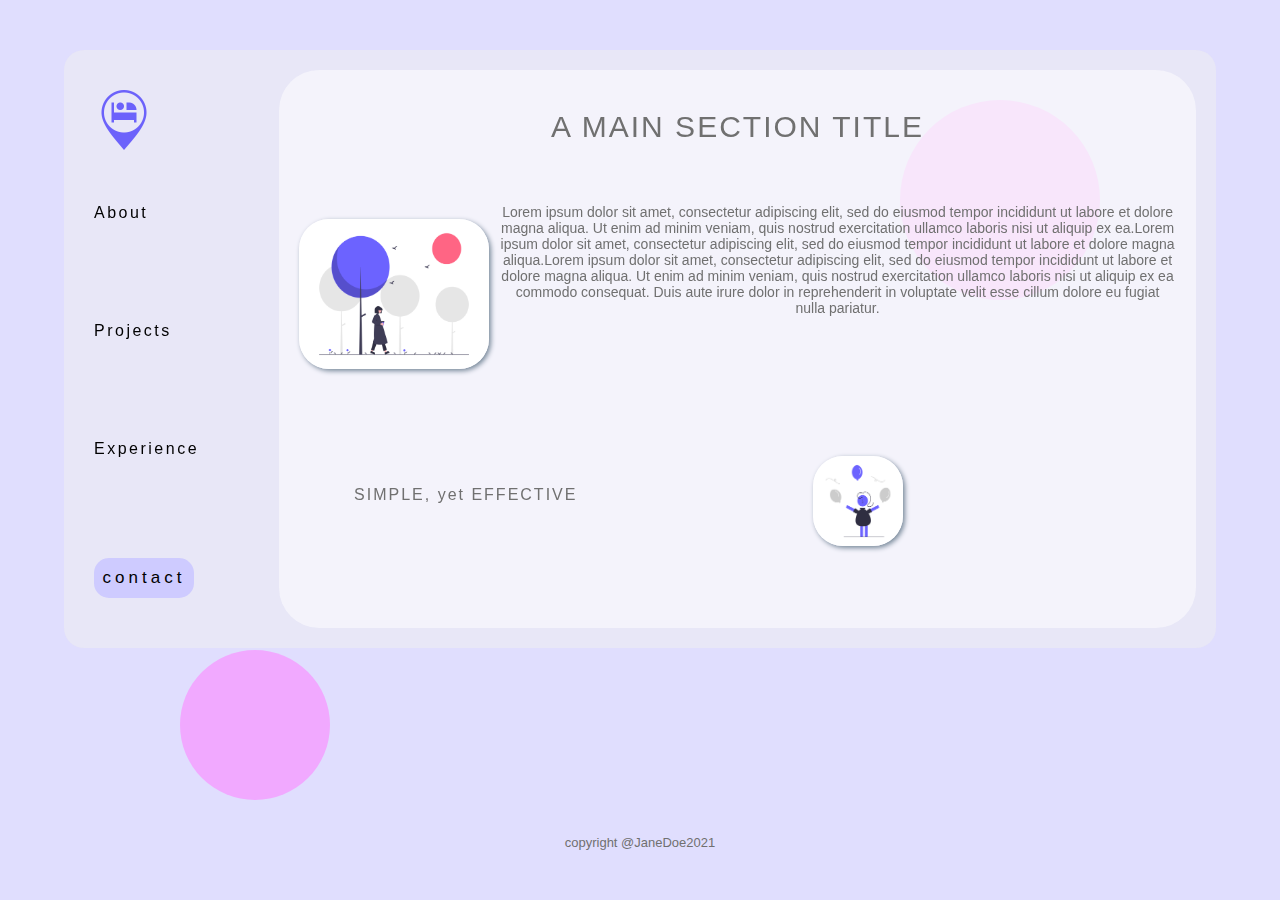
<file: relaxWebsite/index.html>
<!DOCTYPE html>
<html lang="en">
<head>
    <meta charset="UTF-8">
    <meta name="viewport" content="width=device-width, initial-scale=1.0">
    <title>purple theme</title>
    <link rel="stylesheet" href="styles.css">
</head>
<body>
    <div class="circle1"></div>
    <div class="circle2"></div>
    <section class="mobileVersion">
        <div class="hamburger">
            <div class="line1"></div>
            <div class="line2"></div>
            <div class="line3"></div>
        </div>
        <div class="mobile-navigation">
            <nav>
                <ul>
                    <li><a href="#" class="middleUnderline">About</a></li>
                    <li><a href="#" class="middleUnderline">Projects</a></li>
                    <li><a href="#" class="middleUnderline">Experience</a></li>
                    <button onclick="linkToPage()">contact</button>
                </ul>
            </nav>

        </div>
    </section>
    <section class="mainDrop">
        <div class="computer-navigation">
            <img src="images/logo.png" alt="logo" height="60px" width="60px">
            <nav>
                <ul>
                    <li><a href="#" class="middleUnderline">About</a></li>
                    <li><a href="#" class="middleUnderline">Projects</a></li>
                    <li><a href="#" class="middleUnderline">Experience</a></li>
                </ul>
            </nav>
            <button>contact</button>
        </div>
        <div class="pageInformation">
            <h1>a main section title</h1>
                <img class="image1" src="images/outside.png" alt="walking outside">
                <p>Lorem ipsum dolor sit amet, consectetur adipiscing elit, sed do eiusmod tempor incididunt ut labore et dolore magna aliqua. Ut enim ad minim veniam, quis nostrud exercitation ullamco laboris nisi ut aliquip ex ea.Lorem ipsum dolor sit amet, consectetur adipiscing elit, sed do eiusmod tempor incididunt ut labore et dolore magna aliqua.Lorem ipsum dolor sit amet, consectetur adipiscing elit, sed do eiusmod tempor incididunt ut labore et dolore magna aliqua. Ut enim ad minim veniam, quis nostrud exercitation ullamco laboris nisi ut aliquip ex ea commodo consequat. Duis aute irure dolor in reprehenderit in voluptate velit esse cillum dolore eu fugiat nulla pariatur.</p>
            <h3>SIMPLE, yet EFFECTIVE</h3>
            <img class="image2" src="images/balloons.png" alt="balloons">
        </div>
    </section>
    <footer>copyright @JaneDoe2021</footer>
    <script>
        const linkToPage = ()=>{
            window.open("/pages/contact.html",'_blank');
        }
    </script>
</body>
    <script src="app.js"></script>
</html>
</file>
<file: relaxWebsite/styles.css>
* {
  margin: 0;
  padding: 0;
  box-sizing: border-box;
  font-family: "HelveticaNeue-Light", "Helvetica Neue Light", "Helvetica Neue",
    Helvetica, Arial, "Lucida Grande", sans-serif;
}

body {
  background-color: rgba(108, 98, 251, 0.21);
  display: flex;
  flex-direction: column;
  justify-content: center;
  align-items: center;
}

.circle1,
.circle2 {
  position: absolute;
  border-radius: 50%;
  background: rgb(241, 169, 255);
}

.circle1 {
  position: fixed;
  height: 150px;
  width: 150px;
  left: 180px;
  bottom: 100px;
}

.circle2 {
  position: fixed;
  height: 200px;
  width: 200px;
  right: 180px;
  top: 100px;
}

.mainDrop {
  position: relative;
  margin-top: 50px;
  width: 90%;
  background-color: rgba(240, 240, 240, 0.5);
  border-radius: 20px;
  display: flex;
}

.computer-navigation {
  margin: 40px 80px 40px 30px;
}

.computer-navigation li,
.mobile-navigation li {
  list-style: none;
  margin-top: 50px;
  margin-bottom: 100px;
}

.computer-navigation a,
.mobile-navigation a {
  text-decoration: none;
  color: black;
  font-weight: 300;
  letter-spacing: 2.5px;
}

a.middleUnderline {
  position: relative;
}

a.middleUnderline::before {
  content: "";
  position: absolute;
  width: 100%;
  height: 1px;
  bottom: 0;
  background-color: rgb(77, 80, 230);
  opacity: 0;
  transform: scaleX(0);
  transition: all 0.3s ease-in-out;
}
a.middleUnderline:hover:before {
  opacity: 1;
  transform: scaleX(1);
}

.computer-navigation a:hover,
.mobile-navigation a:hover {
  color: rgb(77, 80, 230);
}

.computer-navigation button {
  border: none;
  background-color: rgb(206, 203, 255);
  border-radius: 15px;
  height: 40px;
  width: 100px;
  font-size: 17px;
  letter-spacing: 4px;
  margin-bottom: 10px;
}

.computer-navigation button:hover,
.mobile-navigation button:hover {
  background-color: rgb(214, 178, 248);
}

.pageInformation {
  background: rgba(255, 255, 255, 0.5);
  margin: 20px 20px 20px 0px;
  border-radius: 40px;
  text-align: center;
  position: relative;
  color: #707070;
  overflow: scroll;
}

.pageInformation h1 {
  padding-top: 40px;
  padding-bottom: 50px;
  margin-right: 10px;
  margin-left: 10px;
  font-weight: 300;
  font-size: 30px;
  letter-spacing: 2px;
  text-transform: uppercase;
}

.pageInformation h3 {
  padding-top: 10px;
  padding-bottom: 10px;
  font-weight: 300;
  font-size: 20px;
}

.pageInformation img {
  position: absolute;
  box-shadow: 2px 2px 5px lightslategrey;
}

.image1 {
  height: 150px;
  width: 190px;
  border-radius: 30px;
  left: 10px;
  margin-top: 25px;
  margin-left: 10px;
}

.image2 {
  height: 90px;
  width: 90px;
  border-radius: 30px;
  margin-left: 75px;
}

.pageInformation p {
  margin-top: 10px;
  margin-left: 220px;
  margin-right: 20px;
  margin-bottom: 75px;
  font-size: 14px;
}

.pageInformation h3 {
  position: absolute;
  letter-spacing: 2px;
  font-size: 16px;
  margin-left: 75px;
  margin-top: 20px;
  padding-bottom: 70px;
}

footer {
  position: absolute;
  margin: 40px;
  bottom: 10px;
  color: #707070;
  font-size: small;
  z-index: 4;
}

.mobileVersion {
  opacity: 0;
  position: relative;
}

.mobile-navigation {
  position: absolute;
  width: 100%;
  height: 100%;
  left: 0;
  top: 0;
  text-align: center;
  background-color: rgb(194, 190, 255);
  display: flex;
  justify-content: space-around;
  align-items: center;
  font-size: 20px;
  clip-path: circle(1% at -1% 0%);
  -webkit-clip-path: circle(1% at -1% 0%);
  transition: all 1s ease;
}

.mobile-navigation li {
  margin-bottom: 150px;
  opacity: 0;
}

.mobile-navigation button {
  border: none;
  background-color: rgb(206, 203, 255);
  border-radius: 15px;
  height: 40px;
  width: 150px;
  font-size: 20px;
  letter-spacing: 5.5px;
  margin-bottom: 10px;
  opacity: 0;
}

.mobile-navigation li:nth-child(1) {
  transition: all 0.5s ease 0.2s;
}

.mobile-navigation li:nth-child(2) {
  transition: all 0.5s ease 0.4s;
}

.mobile-navigation li:nth-child(3) {
  transition: all 0.5s ease 0.6s;
}

.mobile-navigation button {
  transition: all 0.5s ease 0.8s;
}

li.fade,
button.fade {
  opacity: 1;
}

.appear {
  opacity: 1;
  clip-path: circle(100%);
  -webkit-clip-path: circle(100%);
  transition: all 1s ease;
}

.hamburger {
  position: absolute;
  display: flex;
  flex-direction: column;
  height: 25px;
  width: 40px;
  cursor: pointer;
  top: 20px;
  left: 30px;
  z-index: 3;
  transition: all 0.5s ease;
}

.hamburger.rotate {
  transform: rotate(180deg);
  transition: all 0.5s ease;
}

.line1,
.line2,
.line3 {
  position: absolute;
  background: #696969;
  height: 5px;
  width: 40px;
  border-radius: 100px;
}
.line2 {
  top: 10px;
}
.line3 {
  top: 20px;
}
/* making it resposive + the mobile version */
@media screen and (max-width: 950px) and (min-width: 850px) {
  .pageInformation p {
    font-size: 12px;
  }
}

@media screen and (min-width: 1050px) {
  .pageInformation p {
    margin-bottom: 140px;
  }
}

@media screen and (max-width: 849px) {
  .mobileVersion {
    position: static;
    opacity: 1;
  }
  .mainDrop {
    display: none;
  }
  footer {
    bottom: 0;
  }
}
</file>
